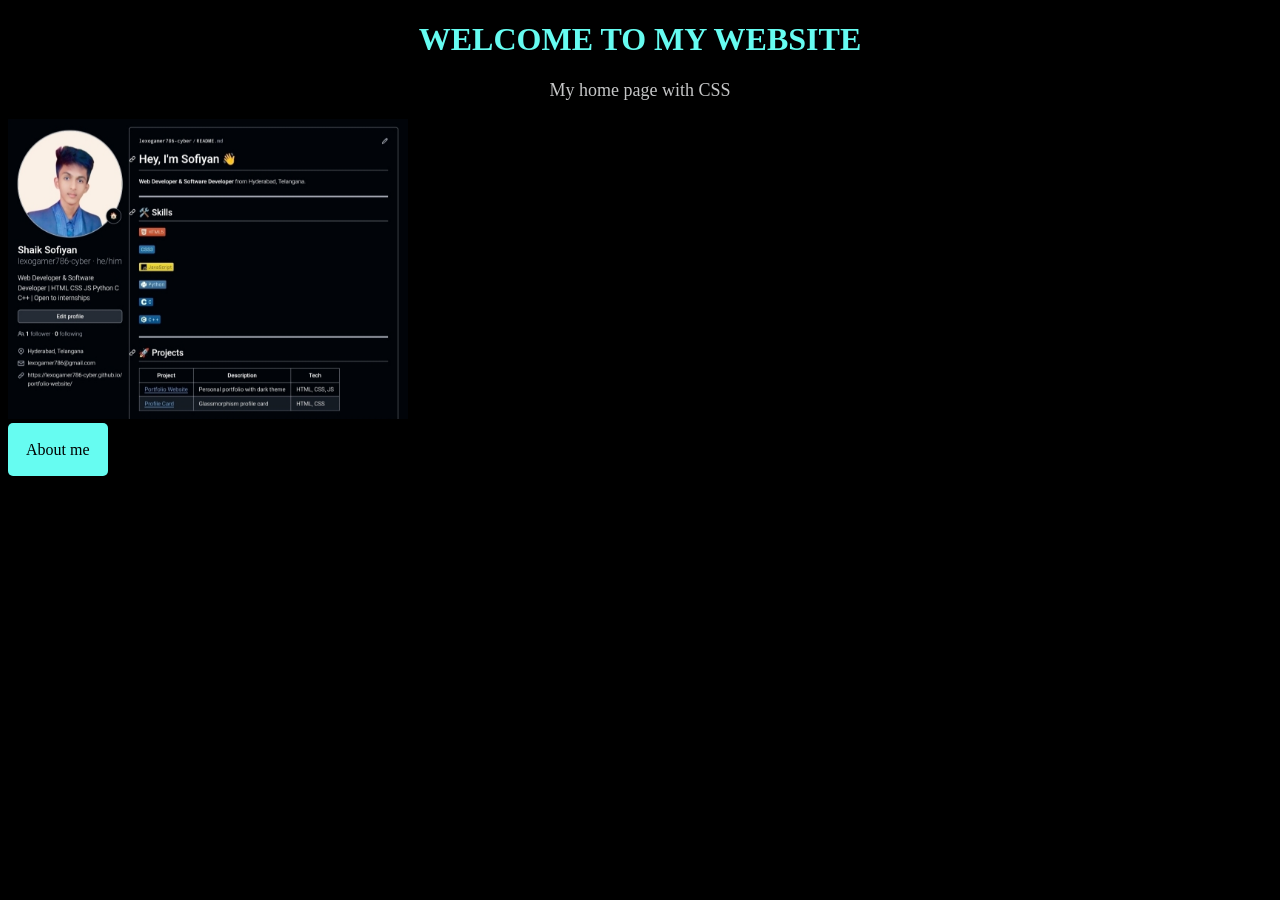
<file: Index.html>
<!DOCTYPE html>
<html>
<head>
</head>
  <title>My Styled Website</title>
<body style="background-color: black;">
  <h1 style="color: #66FCF1; text-align: center;"> WELCOME TO MY WEBSITE</h1>
  <p style="font-size: 18px;text-align: center; color: #C5C6C7">My home page with CSS</p>
  <img src="About.jpg" width="400" height="300">
  <br><br>
  <a href="About.html" style="
  background-color: #66FCF1;
  color: black;
  padding: 18px;
  text-decoration: none;
  border-radius: 5px;
  ">About me</a>
</body>
</html>
</file>
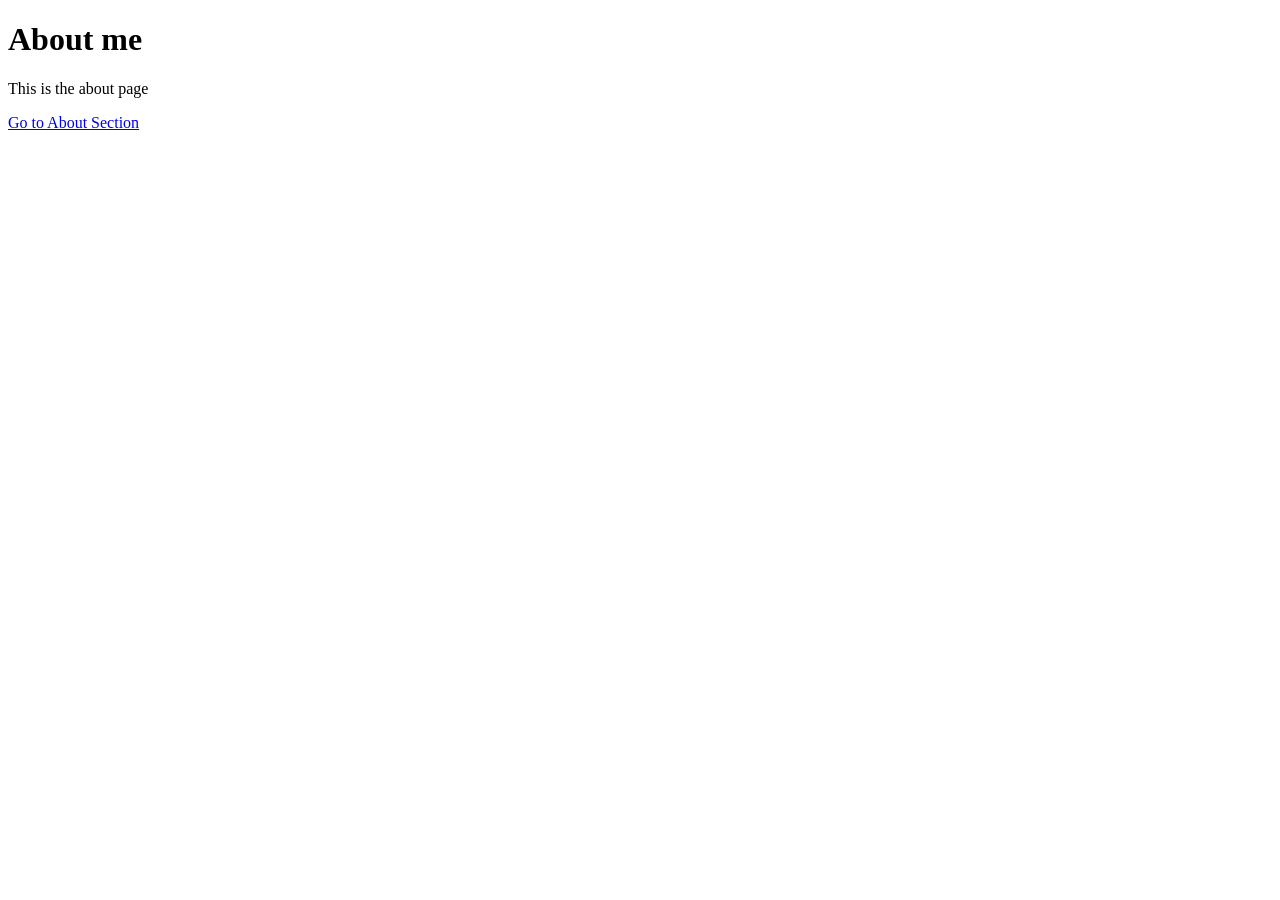
<file: About.html>
<!DOCTYPE html>

<html>
  <head>
    <title>About Page</title>
  </head>
  <body>
    <h1>About me</h1>
    <p>This is the about page</p>
    <!--Link back--!>
    <a href="https://lexogamer786-cyber.github.io/portfolio-website/">Go to About Section</a>
    
  </body>
</html>
</file>
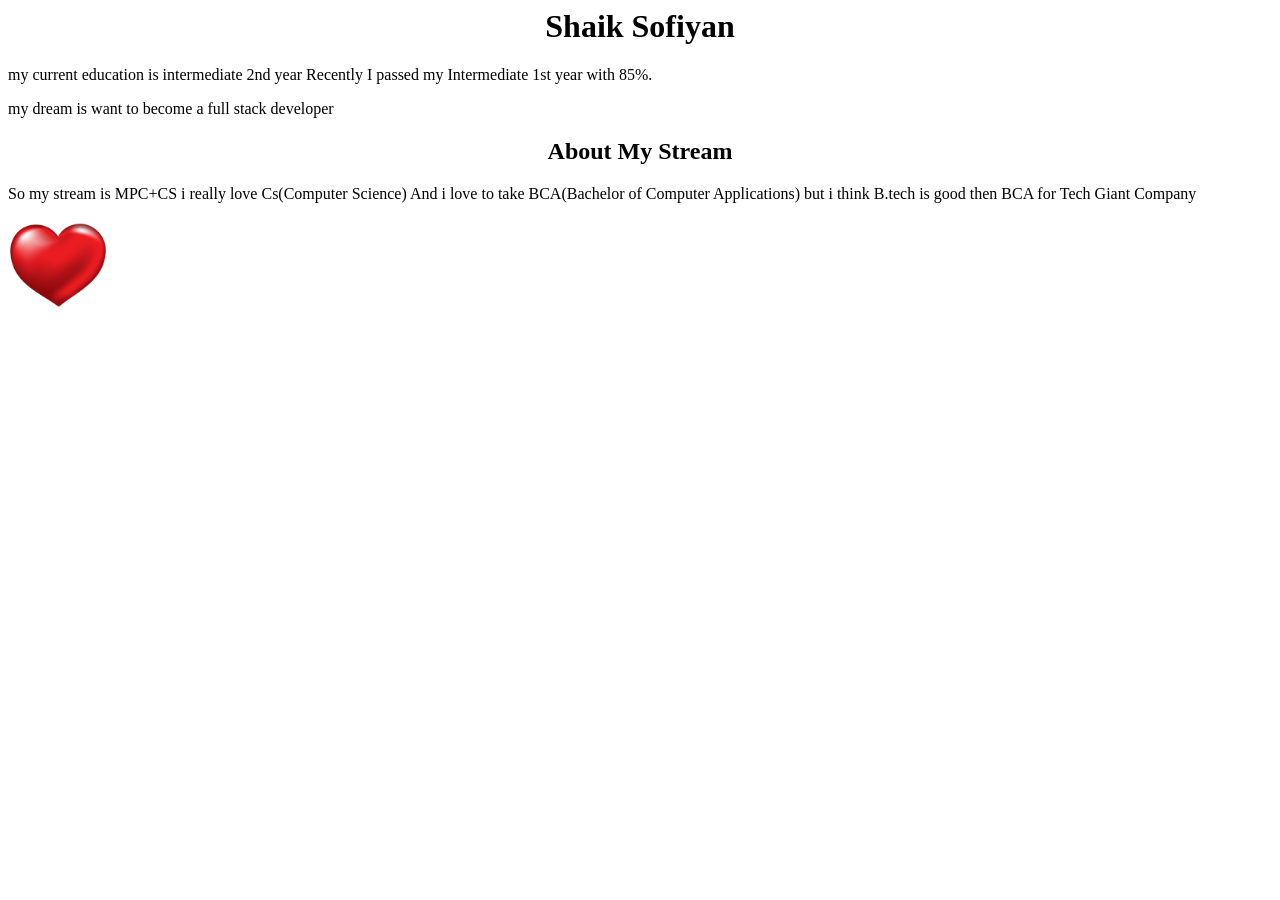
<file: learn.html>
<html>
  <head>
    <title>learning classes in css</title>
    <link rel="stylesheet" href="Learn.css">
  </head>
  <body>

<h1 class="title" style="text-align: center">Shaik Sofiyan</h1>
<p class="subtitle">my current education is intermediate 2nd year Recently I passed my Intermediate 1st year with 85%.</p>
<p class="subtitle">my dream is want to become a full stack developer</p>
<h2 class="title" style="text-align: center"> About My Stream</h2>
<p class="subtitle">So my stream is MPC+CS i really love Cs(Computer Science) 
And i love to take BCA(Bachelor of Computer Applications) but i think B.tech is good then BCA for Tech Giant Company</p>
<img src="Heart.png" width="100">

  </body>
</html>
</file>
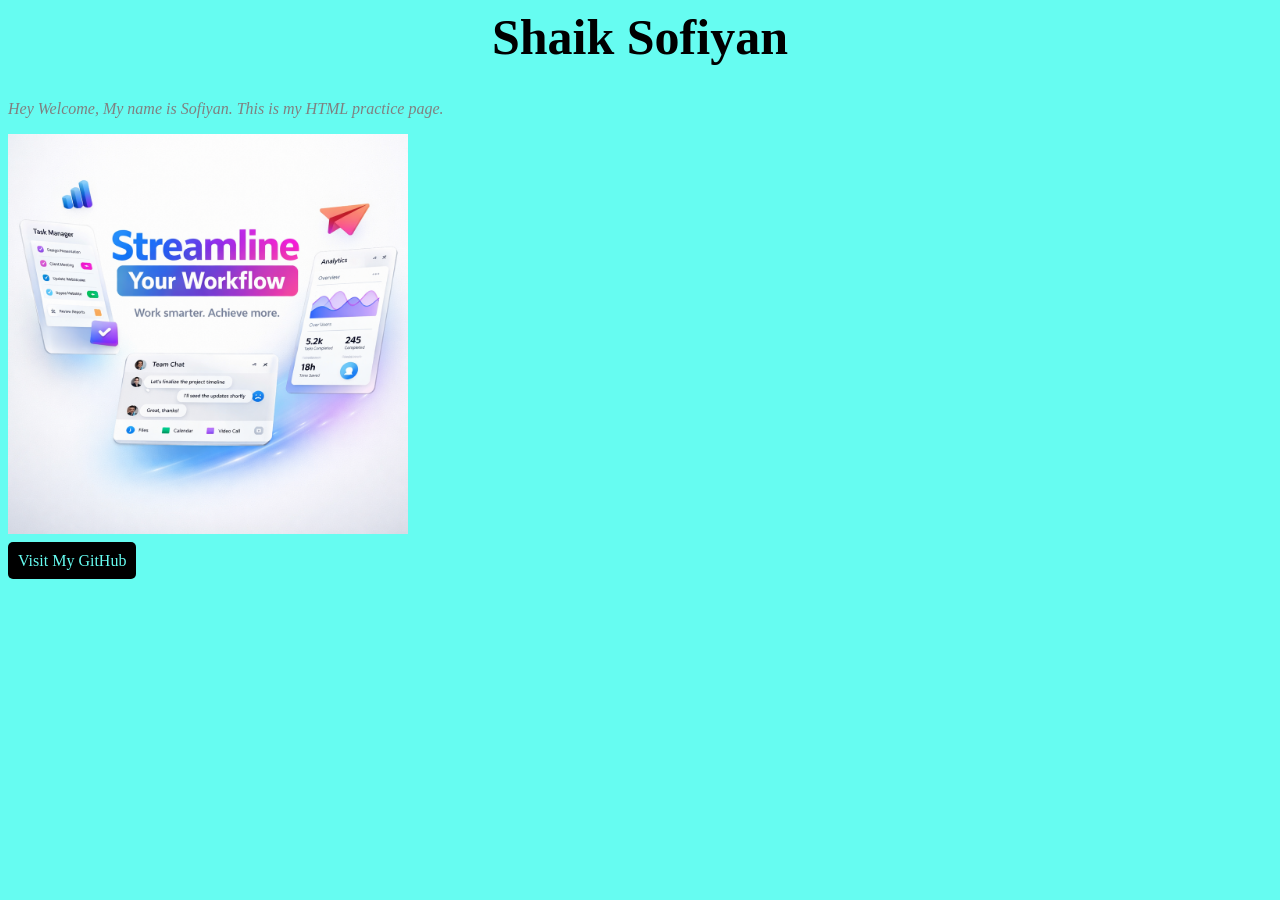
<file: Practice1.html>
<html>
  <head>
    <title>Sofiyan - Practice Page</title>
  </head>

  <body style="background-color:#66FCF1;">

    <!-- h1 = sabse bada heading -->
    <h1 style="font-size: 50px; text-align: center; color: black;">
      Shaik Sofiyan
    </h1>

    <!-- p = paragraph tag -->
    <p style="font-style: italic; color: gray;">
      Hey Welcome, My name is Sofiyan. This is my HTML practice page.
    </p>

    <!--
      img tag = image dikhata hai
      src = image ka NAAM — bilkul same hona chahiye
      alt = image na dikhe tab yeh text dikhega
      width = image ki chaudai pixels mein
      
      IMPORTANT: image file aur HTML file
      SAME FOLDER mein honi chahiye!
    -->
    <img src="workflow.jpg" alt="Workflow Image" width="400">

    <br><br>

    <!--
      a tag = link banata hai
      href = kahan jaana hai click pe
      style = button jaisa dikhane ke liye CSS
    -->
    <a href="https://github.com/lexogamer786-cyber"
       style="
         background-color: black;
         color: #66FCF1;
         padding: 10px;
         text-decoration: none;
         border-radius: 5px;">
      Visit My GitHub
    </a>

  </body>
</html>
</file>
<file: Learn.css>
body {
  background-image: #A997DF;
}
</file>
